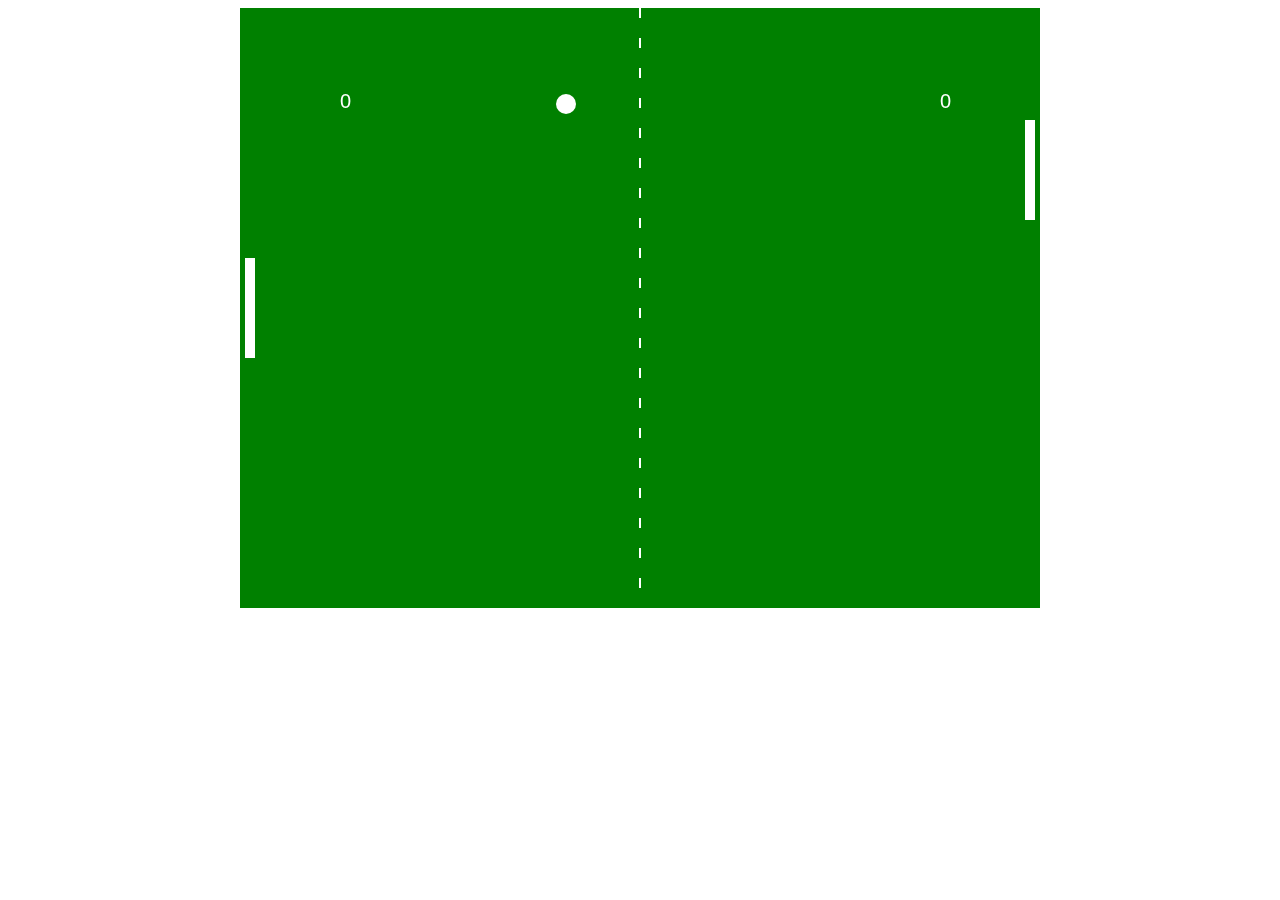
<file: index.html>
<!DOCTYPE html>
<head>
  <title>Tennis</title>
  <link rel="stylesheet" type="text/css" href="style.css">
</head>

<body>
  <div class="center">
  <canvas id="gameCanvas" width="800" height="600"></canvas>
  <script src="game.js"></script>
</div>
</body>
</html>
</file>
<file: style.css>
.center {
  text-align: center;
  margin: 0 auto;
}
</file>
